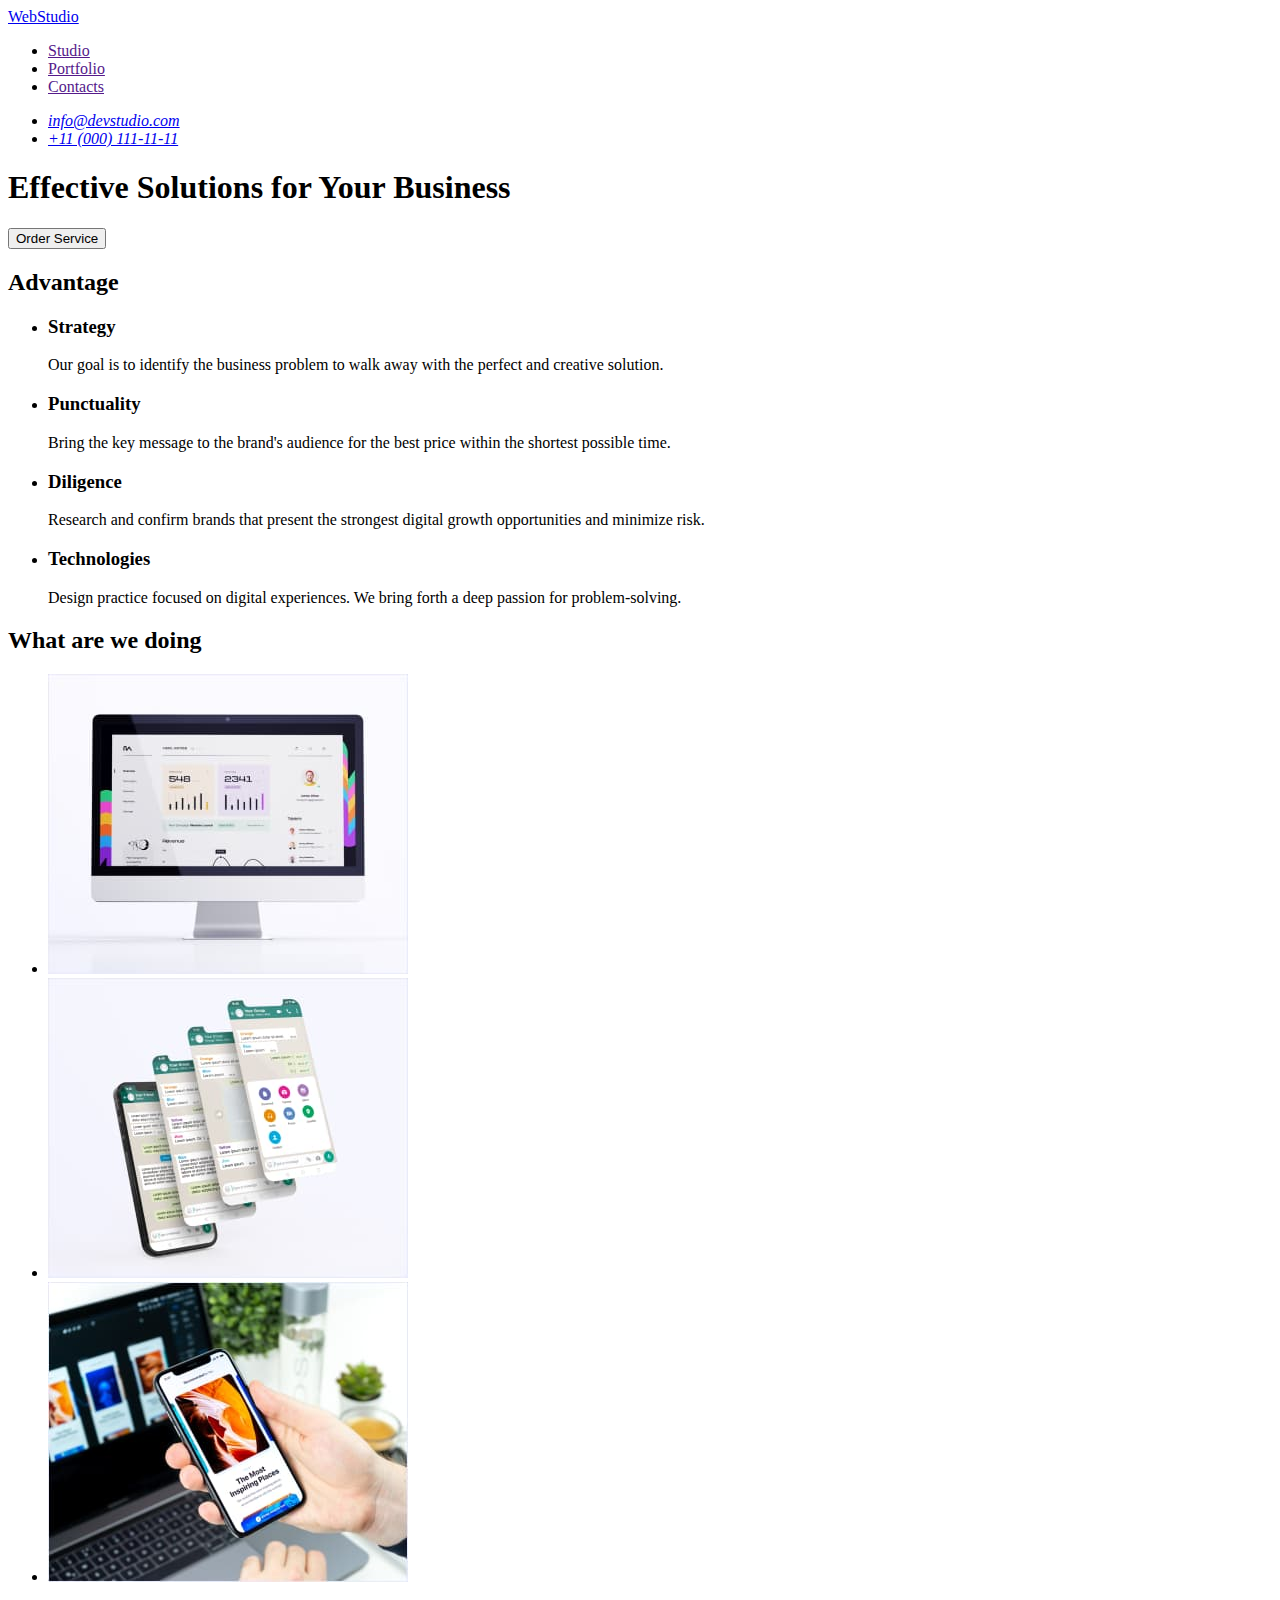
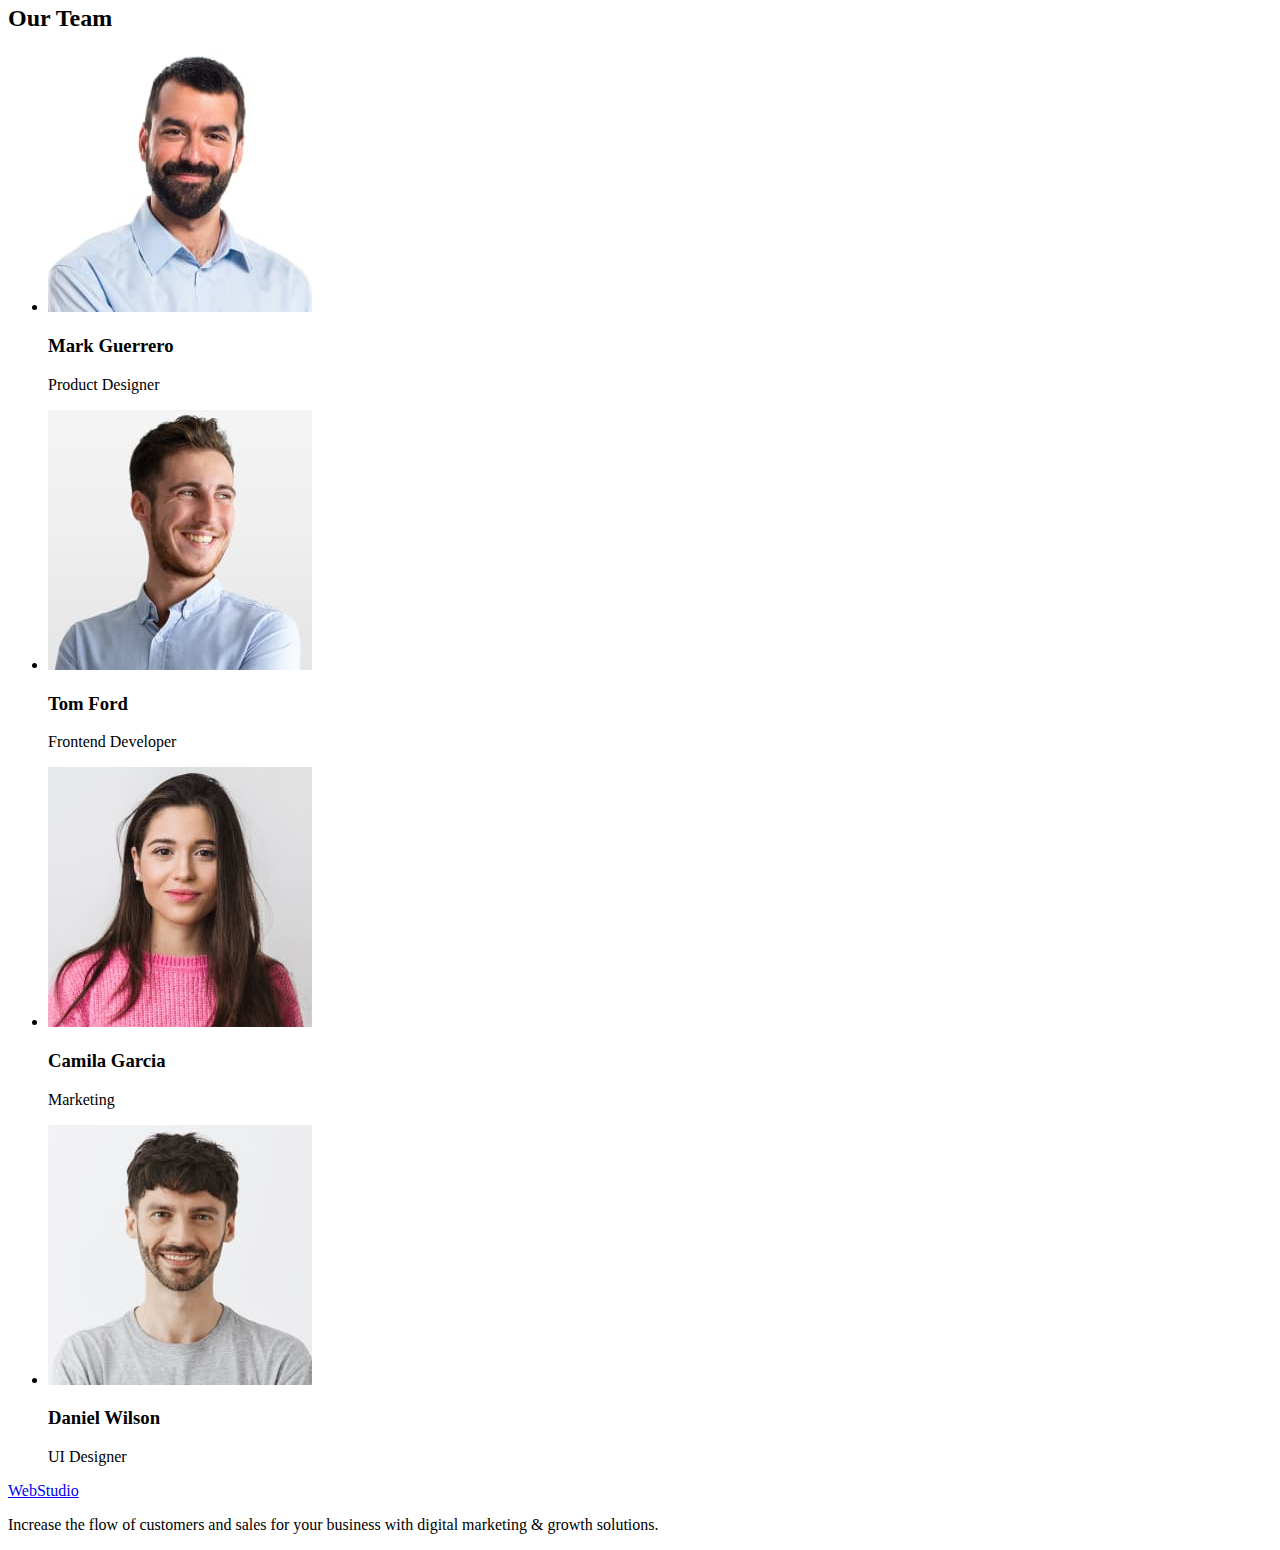
<file: index.html>
<!DOCTYPE html>
<html lang="en">

<head>
  <meta charset="UTF-8">
  <meta http-equiv="X-UA-Compatible" content="IE=edge">
  <meta name="viewport" content="width=device-width, initial-scale=1.0">
  <title>WebStudio</title>
</head>

<body>
  <header>
    <nav>
      <a href="./index.html">WebStudio</a>
      <ul>
        <li>
          <a href="">Studio</a>
        </li>
        <li>
          <a href="">Portfolio</a>
        </li>
        <li>
          <a href="">Contacts</a>
        </li>
      </ul>
    </nav>
    <address>
      <ul>
        <li>
          <a href="mailto:info@devstudio.com">info@devstudio.com</a>
        </li>
        <li>
          <a href="tel:+110001111111">+11 (000) 111-11-11</a>
        </li>
      </ul>
    </address>
  </header>
  <main>
    <section>
      <!--1-->
      <h1>Effective Solutions
        for Your Business</h1>
      <button type="button">Order Service</button>
    </section>
    <section>
      <!--section 2-->
      <h2>Advantage</h2>
      <ul>
        <li>
          <h3>Strategy</h3>
          <p>Our goal is to identify the business problem to walk away with the perfect and creative solution.</p>
        </li>
        <li>
          <h3>Punctuality</h3>
          <p>Bring the key message to the brand's audience for the best price within the shortest possible time.</p>
        </li>
        <li>
          <h3>Diligence</h3>
          <p>Research and confirm brands that present the strongest digital growth opportunities and minimize risk.</p>
        </li>
        <li>
          <h3>Technologies</h3>
          <p>Design practice focused on digital experiences. We bring forth a deep passion for problem-solving.</p>
        </li>
      </ul>
    </section>
    <section>
      <!--section 3-->
      <h2>What are we doing</h2>
      <ul>
        <li>
          <img src="./images/section2/img-1.jpg" alt="computer" width="360" />
        </li>
        <li>
          <img src="./images/section2/img-2.jpg" alt="smartphone" width="360" />
        </li>
        <li>
          <img src="./images/section2/img-3.jpg" alt="smartphone" width="360" />
        </li>
      </ul>
    </section>
    <section>
      <!--4-->
      <h2>Our Team</h2>
      <ul>
        <li>
          <img src="./images/section3/mark-guererro.jpg" alt="human" width="264" height="260" />
          <h3>Mark Guerrero</h3>
          <p>Product Designer</p>
        </li>
        <li>
          <img src="./images/section3/tom-ford.jpg" alt="human" width="264" height="260" />
          <h3>Tom Ford</h3>
          <p>Frontend Developer</p>
        </li>
        <li>
          <img src="./images/section3/camila-garcia.jpg" alt="girl" width="264" height="260" />
          <h3>Camila Garcia</h3>
          <p>Marketing</p>
        </li>
        <li>
          <img src="./images/section3/daniel-wilson.jpg" alt="human" width="264" height="260" />
          <h3>Daniel Wilson</h3>
          <p>UI Designer</p>
        </li>
      </ul>
    </section>
  </main>
    <footer>
      <a href="./index.html">WebStudio</a>
      <p>Increase the flow of customers and sales for your business with digital marketing & growth solutions.</p>
    </footer>
</body>
</html>
</file>
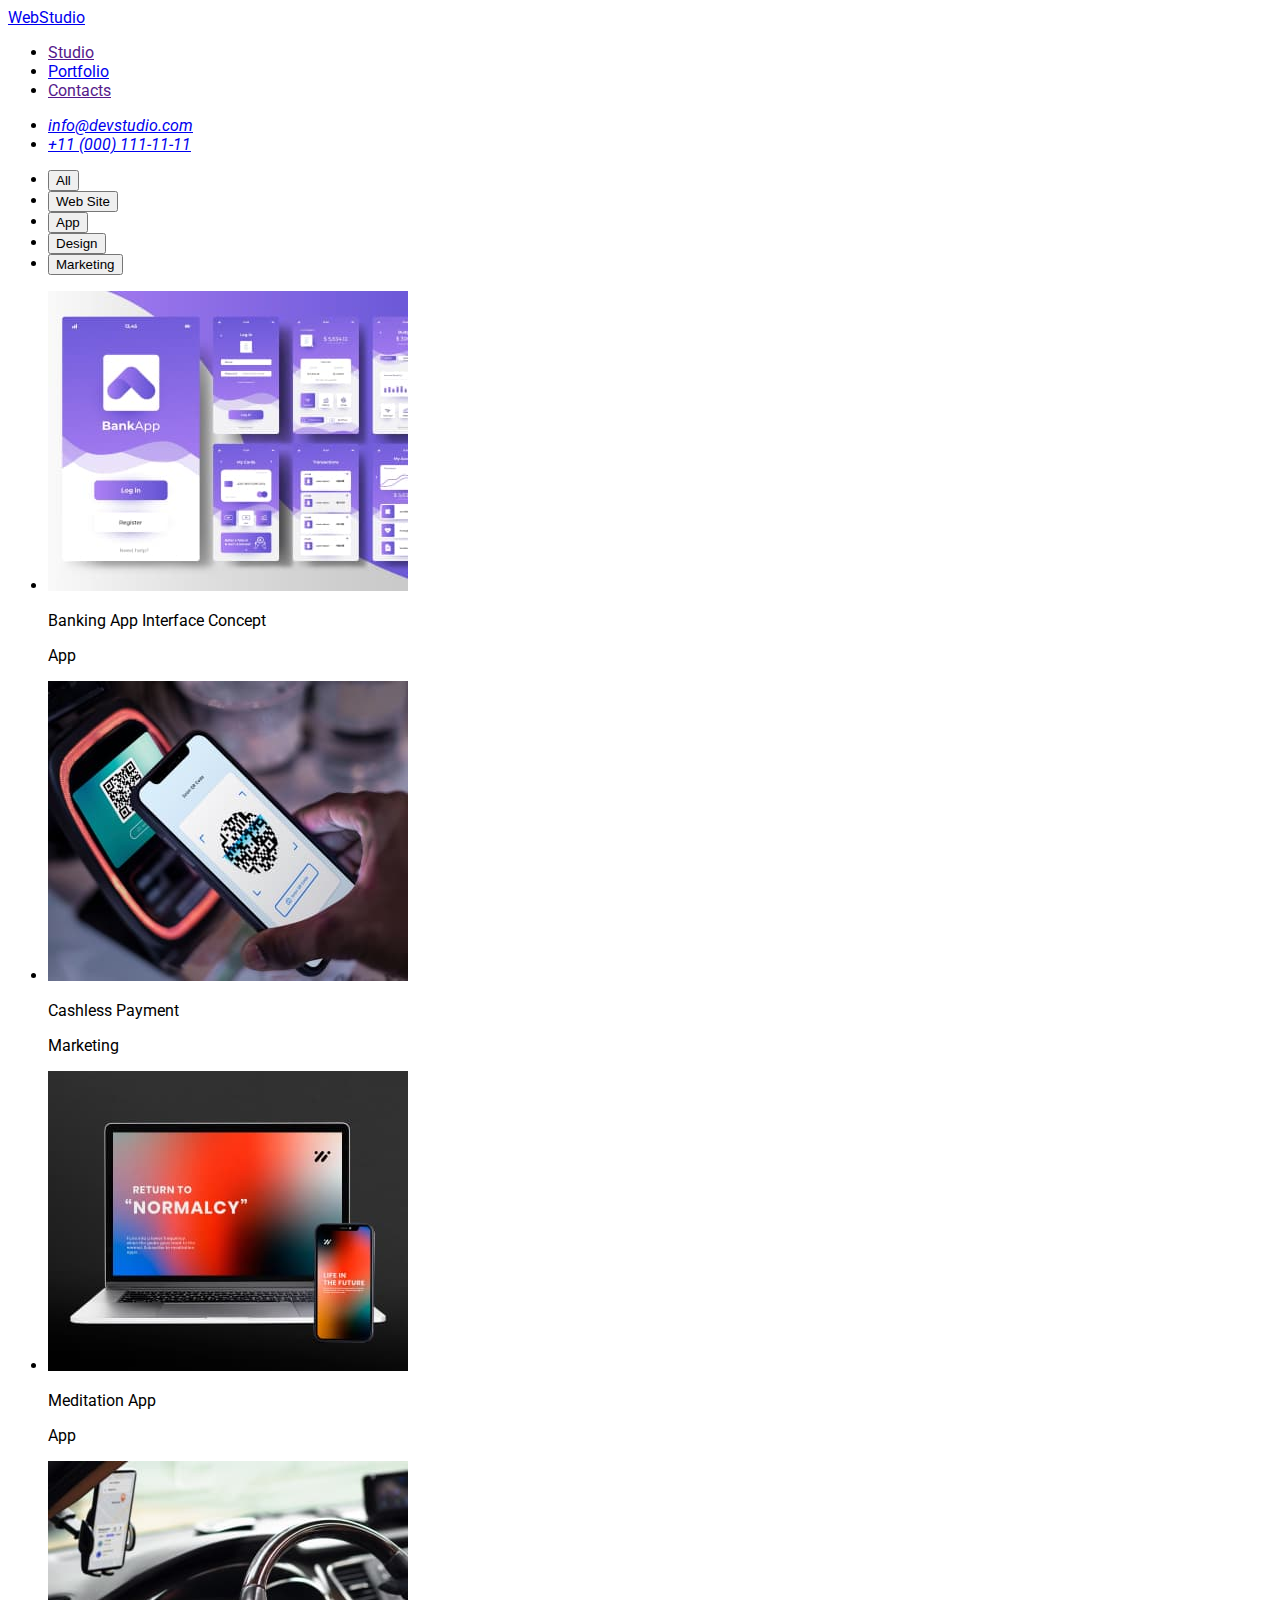
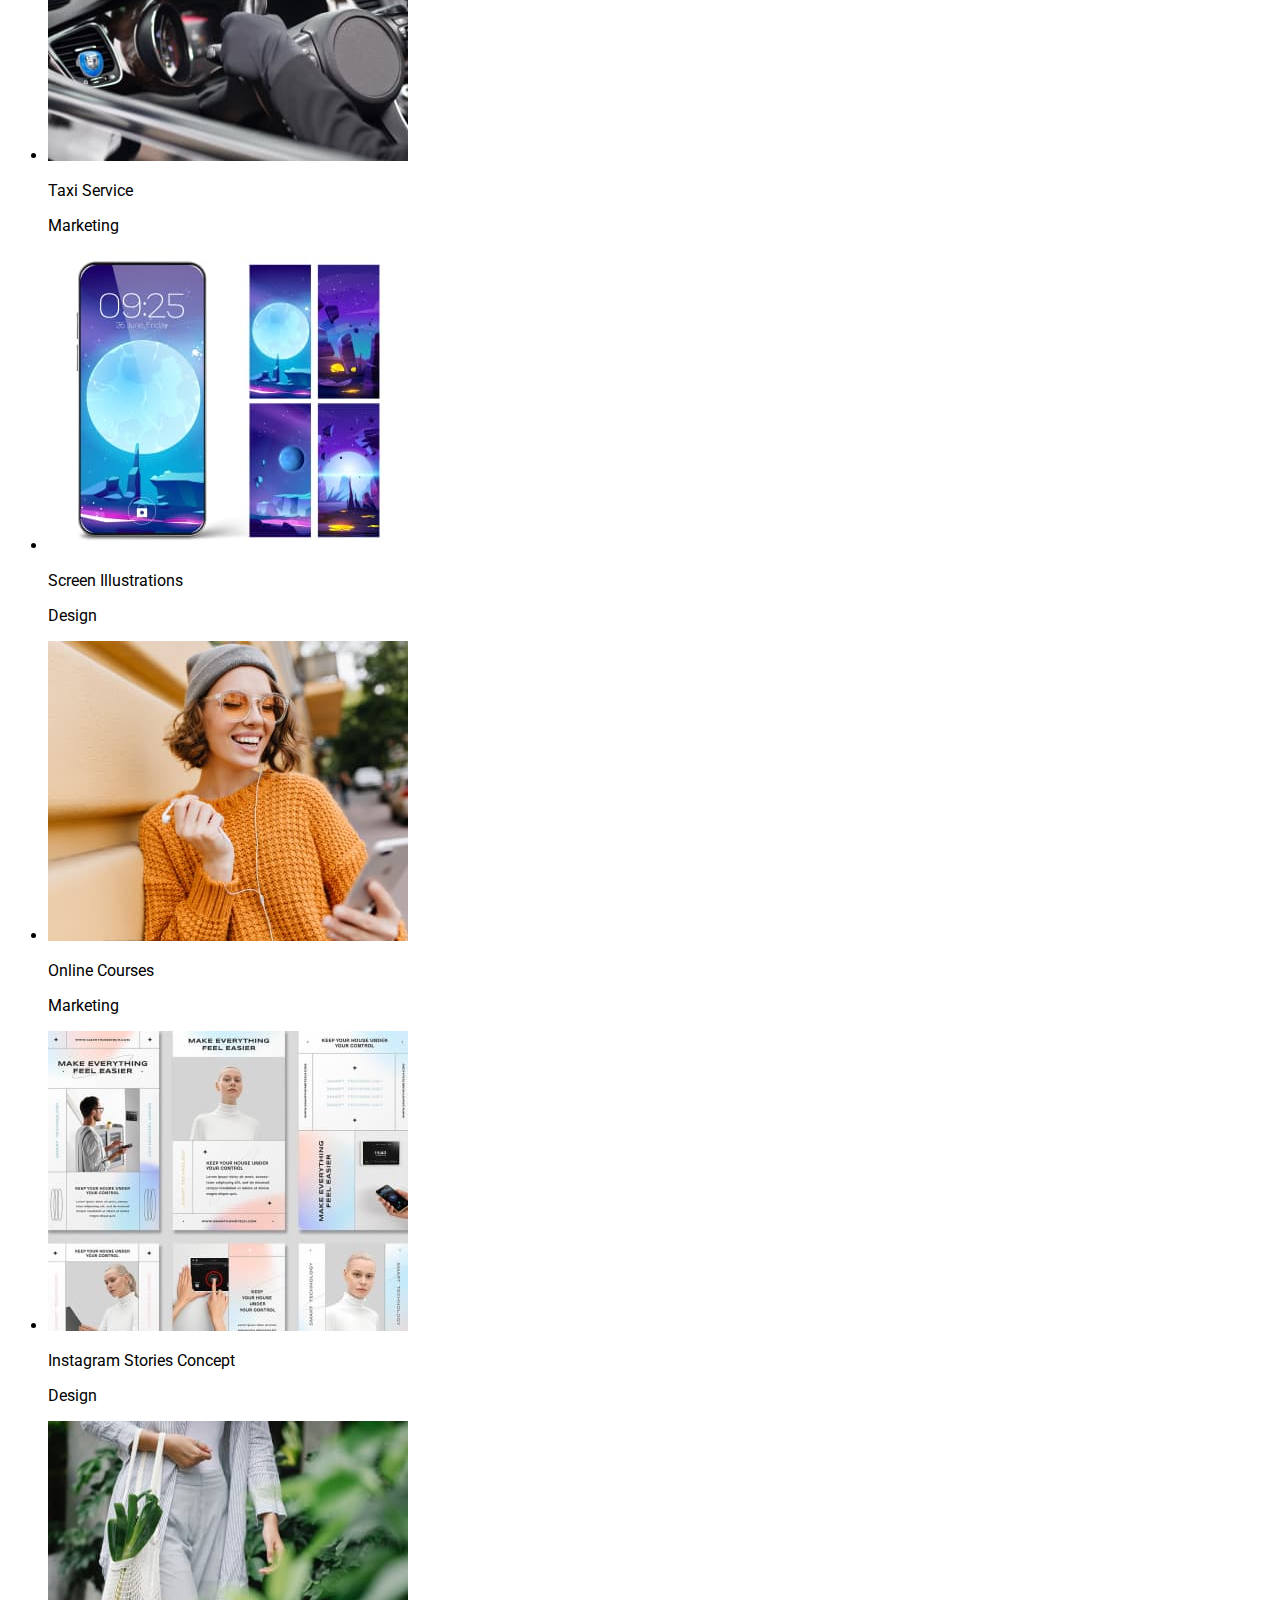
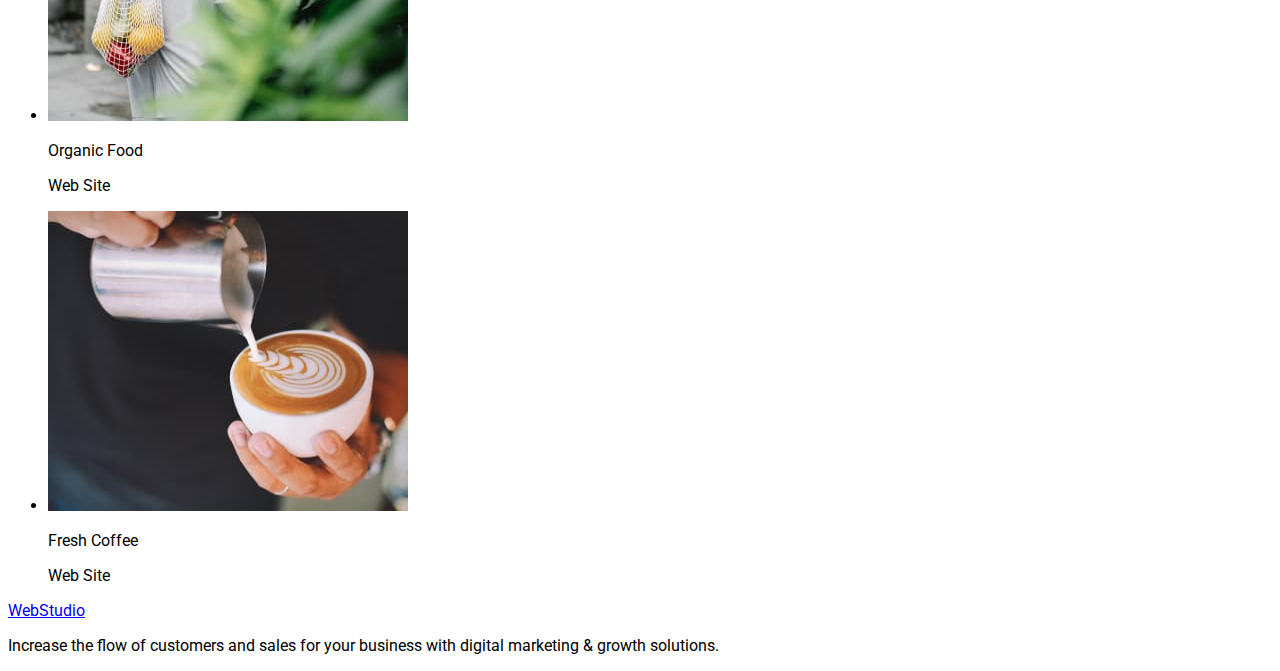
<file: goit-markup-hw-02/portfolio.html>
<!DOCTYPE html>
<html lang="en">

<head>
  <meta charset="UTF-8">
  <meta http-equiv="X-UA-Compatible" content="IE=edge">
  <meta name="viewport" content="width=device-width, initial-scale=1.0">
  <title>Portfolio</title>
  <link rel="stylesheet" href="./css/styles.css">
  <link rel="preconnect" href="https://fonts.googleapis.com">
  <link rel="preconnect" href="https://fonts.gstatic.com" crossorigin>
  <link href="https://fonts.googleapis.com/css2?family=Raleway:wght@800&family=Roboto:wght@400;500;700;900&display=swap"
    rel="stylesheet">
</head>

<body>
  <!--header-->
  <header>
    <nav>
      <a href="../goit-marku-hw-01/index.html" class="header-web">WebStudio</a>
      <ul>
        <li>
          <a href="" class="studio">Studio</a>
        </li>
        <li>
          <a href="./portfolio.html">Portfolio</a>
        </li>
        <li>
          <a href="">Contacts</a>
        </li>
      </ul>
    </nav>
    <address>
      <ul>
        <li>
          <a href="mailto:info@devstudio.com">info@devstudio.com</a>
        </li>
        <li>
          <a href="tel:+110001111111">+11 (000) 111-11-11</a>
        </li>
      </ul>
    </address>
  </header>
  <main>
    <!--section 1-->
    <ul>
      <li>
        <button type="button">All</button>
      </li>
      <li>
        <button type="button" class="hhh">Web Site</button>
      </li>
      <li>
        <button type="button">App</button>
      </li>
      <li>
        <button type="button">Design</button>
      </li>
      <li>
        <button type="button">Marketing</button>
      </li>
    </ul>
    <!--section 2-->
    <ul>
      <li>
        <img src="./images/img-5-2.jpg" alt="bank app" width="360" height="300">
        <p>Banking App Interface Concept</p>
        <p>App</p>
      </li>
      <li>
        <img src="./images/img-8-2.jpg" alt="pay card" width="360" height="300">
        <p>Cashless Payment</p>
        <p>Marketing</p>
      </li>
      <li>
        <img src="images/img-6-2.jpg" alt="laptop" width="360" height="300">
        <p>Meditation App</p>
        <p>App</p>
      </li>
      <li>
        <img src="./images/img-10.jpg" alt="wheel" width="360" height="300">
        <p>Taxi Service</p>
        <p>Marketing</p>
      </li>
      <li>
        <img src="./images/img-7-2.jpg" alt="smartphone" width="360" height="300">
        <p>Screen Illustrations</p>
        <p>Design</p>
      </li>
      <li>
        <img src="./images/img-2-2.jpg" alt="girl" width="360" height="300">
        <p>Online Courses</p>
        <p>Marketing</p>
      </li>
      <li>
        <img src="./images/img-3-2.jpg" alt="instagram" width="360" height="300">
        <p>Instagram Stories Concept</p>
        <p>Design</p>
      </li>
      <li>
        <img src="./images/img-9-2.jpg" alt="wegetatables" width="360" height="300">
        <p>Organic Food</p>
        <p>Web Site</p>
      </li>
      <li>
        <img src="./images/img-4-2.jpg" alt="cofee" width="360" height="300">
        <p>Fresh Coffee</p>
        <p>Web Site</p>
      </li>
    </ul>
    <!---FOOTER-->
    <footer>
      <a href="../goit-marku-hw-01/index.html">WebStudio</a>
      <p>Increase the flow of customers and sales for your business with digital marketing & growth solutions.</p>
    </footer>
  </main>
</body>

</html>
</file>
<file: goit-markup-hw-02/css/styles.css>
body{
  font-family: roboto, sans-serif
}
</file>
